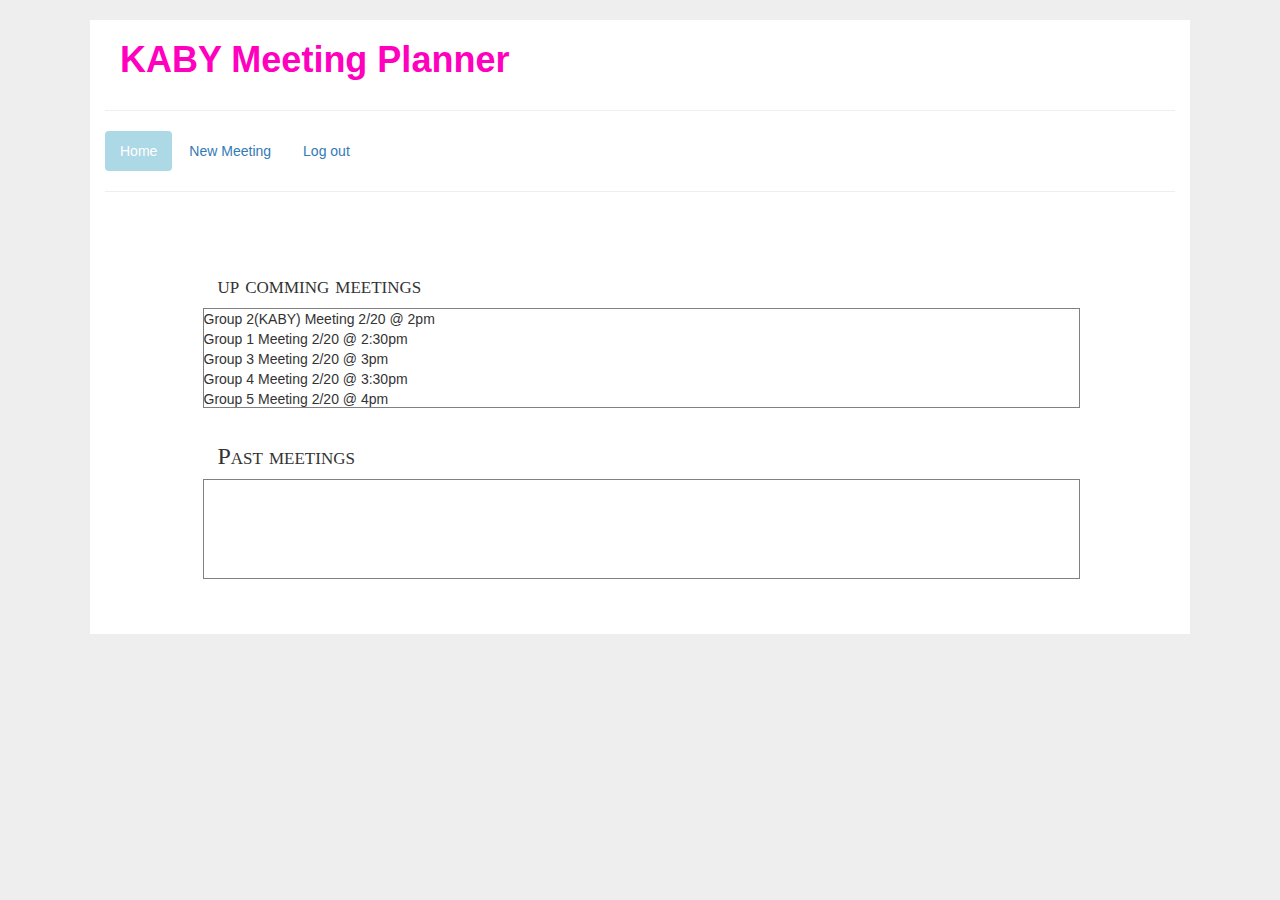
<file: index.html>
<!DOCTYPE html>
<html>
<head>
  <title>KABY meeting planner</title>
  <meta charset="utf-8">
  <meta name="viewport" content="width=device-width, initial-scale=1">
  <link rel="stylesheet" href="https://maxcdn.bootstrapcdn.com/bootstrap/3.3.7/css/bootstrap.min.css">
  <!-- for FF, Chrome, Opera -->
  <link rel="icon" type="image/png" href="images/kaby.png" sizes="16x16">
  <link rel="icon" type="image/png" href="images/kaby.png" sizes="32x32">
  <script src="https://ajax.googleapis.com/ajax/libs/jquery/3.1.1/jquery.min.js"></script>
  <script src="https://maxcdn.bootstrapcdn.com/bootstrap/3.3.7/js/bootstrap.min.js"></script>
  <style>

	 h3{
			font-weight:500;
			font-variant: small-caps;
			font-family: "Times New Roman", Times, serif;
		}

	 h2{
			font-weight:500;
			font-variant: small-caps;
			font-family: "Times New Roman", Times, serif;
		}

	 h1{
			font-weight:bold;
			color: #ff00bf;
		}


		body{
			background-color: #eeeeee;
		}

		.scrollable {
		    height: 100px; /* or any value */
		    overflow-y: auto;
		    border-style: solid;
		    border-width: 1px;
		    border-color: grey;
		}

	    #body-wrapper {
			background-color: #ffffff;
			margin-bottom: 0;
			margin: 0 auto;
			border-radius: 0; 
			width: 100%;
			position: auto;
			max-width: 1100px;
	    }

	    .red li.active a,
  		.red li.active a:focus,
  		.red li.active a:hover {
  			background-color: lightblue;
  		}



  </style>
</head>
<body>


<br>
<div class="container" id="body-wrapper">
	<div class="container text-center">
		<div class="row content">
			<div class="col-sm-5 text-left">
				<h1>KABY Meeting Planner</h1>
			</div>
			<div class="col-sm-5 text-right">
			<br>
			<br>
			</div>
		</div>
	</div>
	<hr>
	<ul class="nav nav-pills red">
			<li role="presentation" class="active"><a href="#">Home</a></li>
		    <li role="presentation"><a href="newMeeting.html">New Meeting</a></li>
		    <li role="presentation"><a href="login.html ">Log out</a></li>
	</ul>
	<hr>
	<br>
	<br>

	<div class="container text-center">
		<div class="row content">
			<div class="col-sm-1 text-left">
				</div>
			    <div class="col-sm-9 text-left">
						<h3>up comming meetings</h3>
						<div class="form-group row text-center">
							<div class="col-10">
				  				<div class="text-left scrollable">
				  				Group 2(KABY) Meeting 2/20 @ 2pm
				  				<br>
				  				Group 1 Meeting 2/20 @ 2:30pm
				  				<br>
				  				Group 3 Meeting 2/20 @ 3pm
				  				<br>
				  				Group 4 Meeting 2/20 @ 3:30pm
				  				<br>
				  				Group 5 Meeting 2/20 @ 4pm
				  				<br>
				  				Skype meeting some professor 2/21 @ 6 am
				  				<br>
				  				Meeting 3/12 @ 8 am
				  				</div>
						 	</div>
						</div>



				</div>
				</div>
				<div class="row content">
					<div class="col-sm-1 text-left">
						</div>
					    <div class="col-sm-9 text-left">
								<h3>Past meetings</h3>
								<div class="form-group row text-center">
									<div class="col-10">
						  				<div class="scrollable">
				  						</div>
								 	</div>
								</div>
						</div>
				</div>
		  </div>
		 <br>
		 <br>
  </div>
  <br>
  <br>
</body>
</html>
</file>
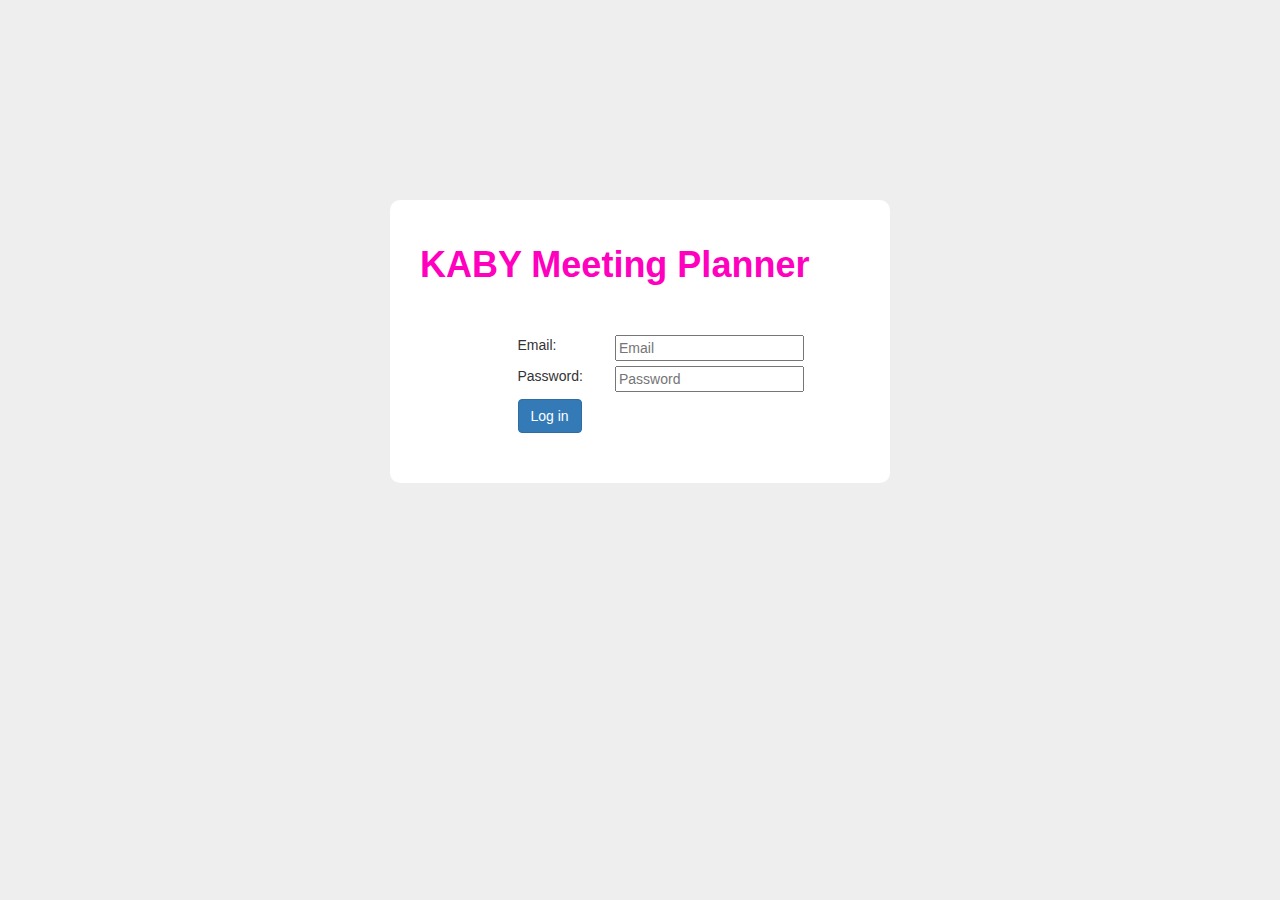
<file: login.html>
<!DOCTYPE html>
<html>
<head>
  <title>login</title>
  <meta charset="utf-8">
  <meta name="viewport" content="width=device-width, initial-scale=1">
  <link rel="stylesheet" href="https://maxcdn.bootstrapcdn.com/bootstrap/3.3.7/css/bootstrap.min.css">
  <!-- for FF, Chrome, Opera -->
  <link rel="icon" type="image/png" href="images/kaby.png" sizes="16x16">
  <link rel="icon" type="image/png" href="images/kaby.png" sizes="32x32">


  <script src="https://ajax.googleapis.com/ajax/libs/jquery/3.1.1/jquery.min.js"></script>
  <script src="https://maxcdn.bootstrapcdn.com/bootstrap/3.3.7/js/bootstrap.min.js"></script>
  <style>

	 


		body{
			background-color: #eeeeee;
		}

	    #body-wrapper {
	    	width: 500px;
	    	margin: 200px  auto 0 auto;
			background-color: #ffffff;
			padding-top: 25px;
			padding-bottom: 50px;
			border-radius: 10px;


		
	    }

	    #pss-wrd{
	    	padding-top: 5px;
	    	padding-bottom: 7px;
	    }

	    .heading {
	    	font-weight:bold;
			color: #ff00bf;
	    }

  </style>
  <script type="text/javascript">
  	
  		// When the user clicks on <div>, open the popup
		function myFunction() {
    		var popup = document.getElementById("myPopup");
    		popup.classList.toggle("show");
		}
  </script>
</head>
<body>
	<div  class="container" id="body-wrapper">
	   <form action="login.php" method="post">
	   		<div class="container text-center">
	   			<div class="row content">
	   				<div class="col-sm-7 text-left">
						<h1 class="heading">KABY Meeting Planner </h1>
					</div>
	     		</div>
	     		<div class="row content"> <br> </div>
	     		<div class="row content"> <br> </div>
				<div class="row content">
					<div class="col-sm-1 text-left">
	     			</div>
					<div class="col-sm-1 text-left">
	     				Email: 
	     			</div>
	     			<div class="col-sm-1 text-left">
	     				<input type="text" id="txtusername" placeholder="Email" />
	     			</div>
	     		</div>
	     		<div class="row content" id="pss-wrd">
	     			<div class="col-sm-1 text-left">
	     			</div>
					<div class="col-sm-1 text-left">
	     				Password:
	     			</div>
	     			<div class="col-sm-1 text-left">
	     				<input type="text" id="txtusername" placeholder="Password" />
	     			</div>
	     		</div>
	     		<div class="row content">
	     		<div class="col-sm-1 text-left">
	     			</div>
					<div class="col-sm-1 text-left">
	     				 <a class="btn btn-primary" href="index.html"> Log in </a>
	     			</div>
	     			<div class="col-sm-1 text-left">
	     			</div>
	     		</div>
	     	</div>
	   </form>
	 </div>
</body>
</file>
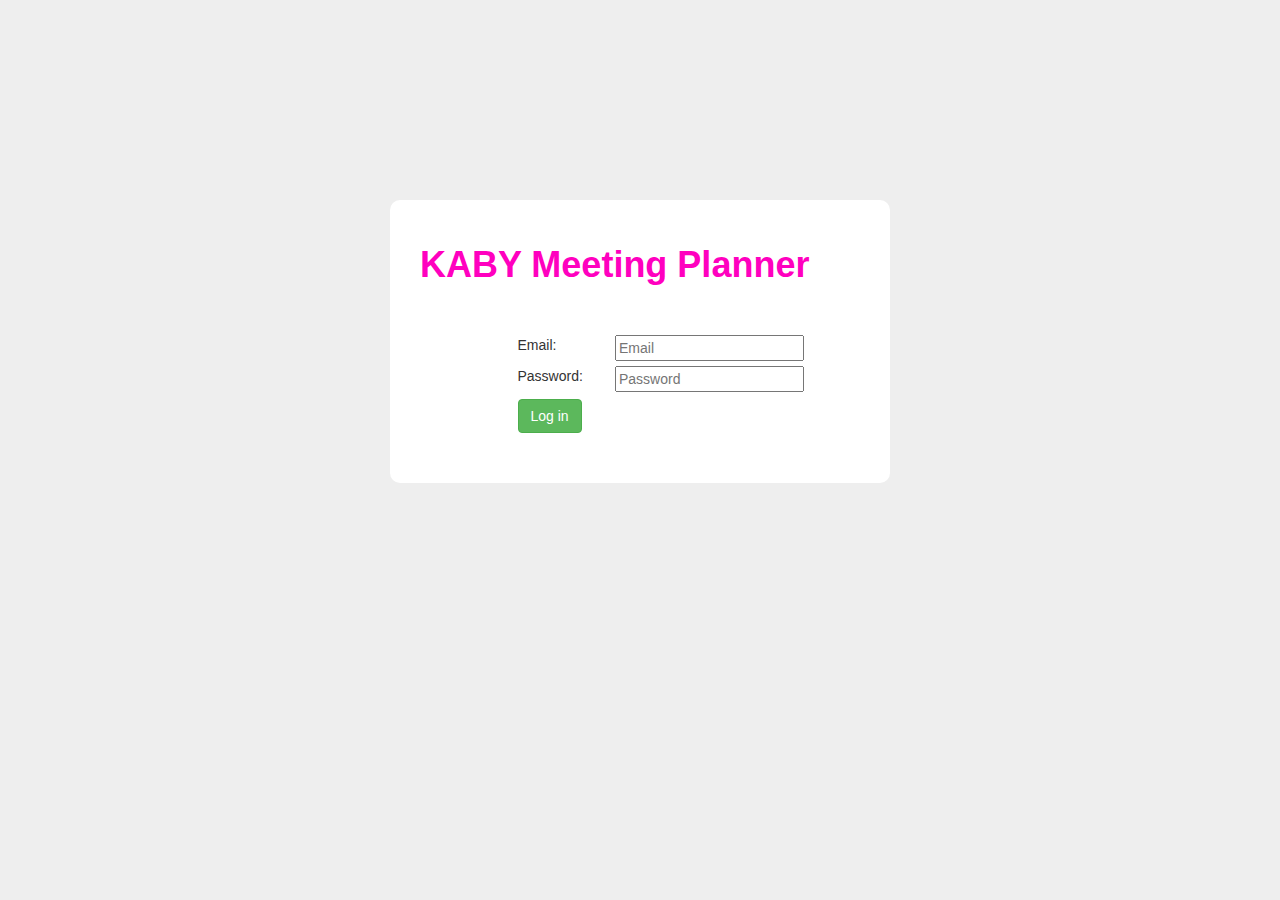
<file: templates/login.html>
<!DOCTYPE html>
<html>
<head>
  <title>login</title>
  <meta charset="utf-8">
  <meta name="viewport" content="width=device-width, initial-scale=1">
  <link rel="stylesheet" href="https://maxcdn.bootstrapcdn.com/bootstrap/3.3.7/css/bootstrap.min.css">
  <!-- for FF, Chrome, Opera -->
  <link rel="icon" type="image/png" href="images/kaby.png" sizes="16x16">
  <link rel="icon" type="image/png" href="images/kaby.png" sizes="32x32">


  <script src="https://ajax.googleapis.com/ajax/libs/jquery/3.1.1/jquery.min.js"></script>
  <script src="https://maxcdn.bootstrapcdn.com/bootstrap/3.3.7/js/bootstrap.min.js"></script>

  <!-- Kaby Stylesheet -->
  <link rel="stylesheet" type="text/css" href="/static/css/main.css" />
  <!-- Custom stylesheet for login.html -->
  <style>
    #body-wrapper {
        width: 500px;
        margin: 200px  auto 0 auto;
        background-color: #ffffff;
        padding-top: 25px;
        padding-bottom: 50px;
        border-radius: 10px;
    }

    #pss-wrd{
        padding-top: 5px;
        padding-bottom: 7px;
    }

    .heading {
        font-weight:bold;
        color: #ff00bf;
    }
  </style>

  <script type="text/javascript">
  	
  		// When the user clicks on <div>, open the popup
		function myFunction() {
    		var popup = document.getElementById("myPopup");
    		popup.classList.toggle("show");
		}
  </script>
</head>
<body>
	<div  class="container" id="body-wrapper">
	   <form action="login_action" method="post">
	   		<div class="container text-center">
	   			<div class="row content">
	   				<div class="col-sm-7 text-left">
						<h1 class="heading">KABY Meeting Planner </h1>
					</div>
	     		</div>
	     		<div class="row content"> <br> </div>
	     		<div class="row content"> <br> </div>
				<div class="row content">
					<div class="col-sm-1 text-left">
	     			</div>
					<div class="col-sm-1 text-left">
	     				Email: 
	     			</div>
	     			<div class="col-sm-1 text-left">
	     				<input type="text" name=user_name id="txtusername" placeholder="Email" autocomplete="off"/>
	     			</div>
	     		</div>
	     		<div class="row content" id="pss-wrd">
	     			<div class="col-sm-1 text-left">
	     			</div>
					<div class="col-sm-1 text-left">
	     				Password:
	     			</div>
	     			<div class="col-sm-1 text-left">
	     				<input type="password" name="password" id="txtusername" placeholder="Password" autocomplete="off"/>
	     			</div>
	     		</div>
	     		<div class="row content">
	     		<div class="col-sm-1 text-left">
	     			</div>
					<div class="col-sm-1 text-left">
	     				 <!--<a class="btn btn-primary" href="home"> Log in </a>-->
						 <input class="btn btn-success" type="submit" value="Log in">
	     			</div>
	     			<div class="col-sm-1 text-left">
	     			</div>
	     		</div>
	     	</div>
	   </form>
	 </div>
</body>
</file>
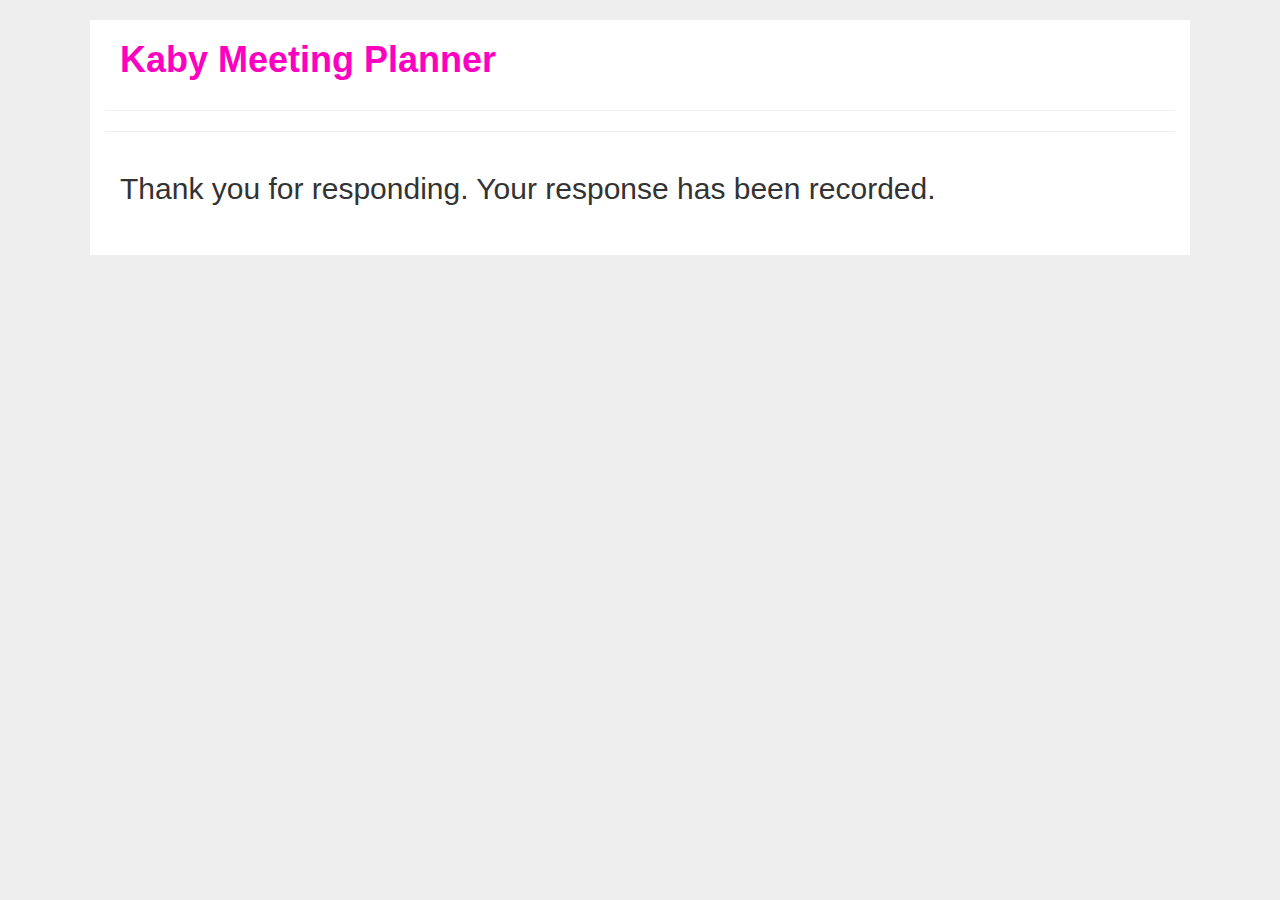
<file: templates/thanks.html>
<!DOCTYPE html>
<html>
<head>
  <title>KABY meeting planner</title>
  <meta charset="utf-8">
  <meta name="viewport" content="width=device-width, initial-scale=1">
  <!-- for FF, Chrome, Opera 
  <link rel="icon" type="image/png" href="images/kaby.png" sizes="16x16">
  <link rel="icon" type="image/png" href="images/kaby.png" sizes="32x32">
	-->
  <link rel="stylesheet" href="https://maxcdn.bootstrapcdn.com/bootstrap/3.3.7/css/bootstrap.min.css">
  <script src="https://ajax.googleapis.com/ajax/libs/jquery/3.1.1/jquery.min.js"></script>
  <script src="https://maxcdn.bootstrapcdn.com/bootstrap/3.3.7/js/bootstrap.min.js"></script>

  <!-- Kaby Stylesheet -->
  <link rel="stylesheet" href="/static/css/main.css" />
  <!-- Custom stylesheet for index.html -->
  <style>
    #body-wrapper {
        background-color: #ffffff;
        margin-bottom: 0;
        margin: 0 auto;
        border-radius: 0; 
        width: 100%;
        position: auto;
        max-width: 1100px;
    }
  </style>
</head>
<body>

    <!-- HEADER -->
<br>
<div class="container" id="body-wrapper">
	<div class="container text-center">
		<div class="row content">
			<div class="col-sm-5 text-left">
				<h1> Kaby Meeting Planner </h1>
			</div>
			<div class="col-sm-5 text-right">
			<br>
			<br>
			</div>
		</div>
	</div>
	<hr>
	<hr>
    <!-- /HEADER -->

    <form action="/respond_meeting" method="post">
        <div class="container text-center">
            <div class="row content">
			    <div class="col-sm-9 text-left">
                    <h2>Thank you for responding. Your response has been recorded.</h2>
                </div>
            </div>
        </div>
    </form>

  <br>
  <br>
</body>
</html>
</file>
<file: static/css/main.css>
/* Stylesheets shared among all pages */

body {
    background-color: #eeeeee;
}

h3 {
    font-weight:500;
}

h2 {
    font-weight:500;
}

h1 {
    font-weight:bold;
    color: #ff00bf;
}

#body-wrapper {
    background-color: #ffffff;
    margin-bottom: 0;
    margin: 0 auto;
    border-radius: 0; 
    width: 100%;
    position: auto;
    max-width: 1100px;
}

.scrollable {
    height: 100px; /* or any value */
    overflow-y: auto;
    border-style: solid;
    border-width: 1px;
    border-color: grey;
}

.red li.active a,
.red li.active a:focus,
.red li.active a:hover {
    background-color: lightblue;
}
</file>
